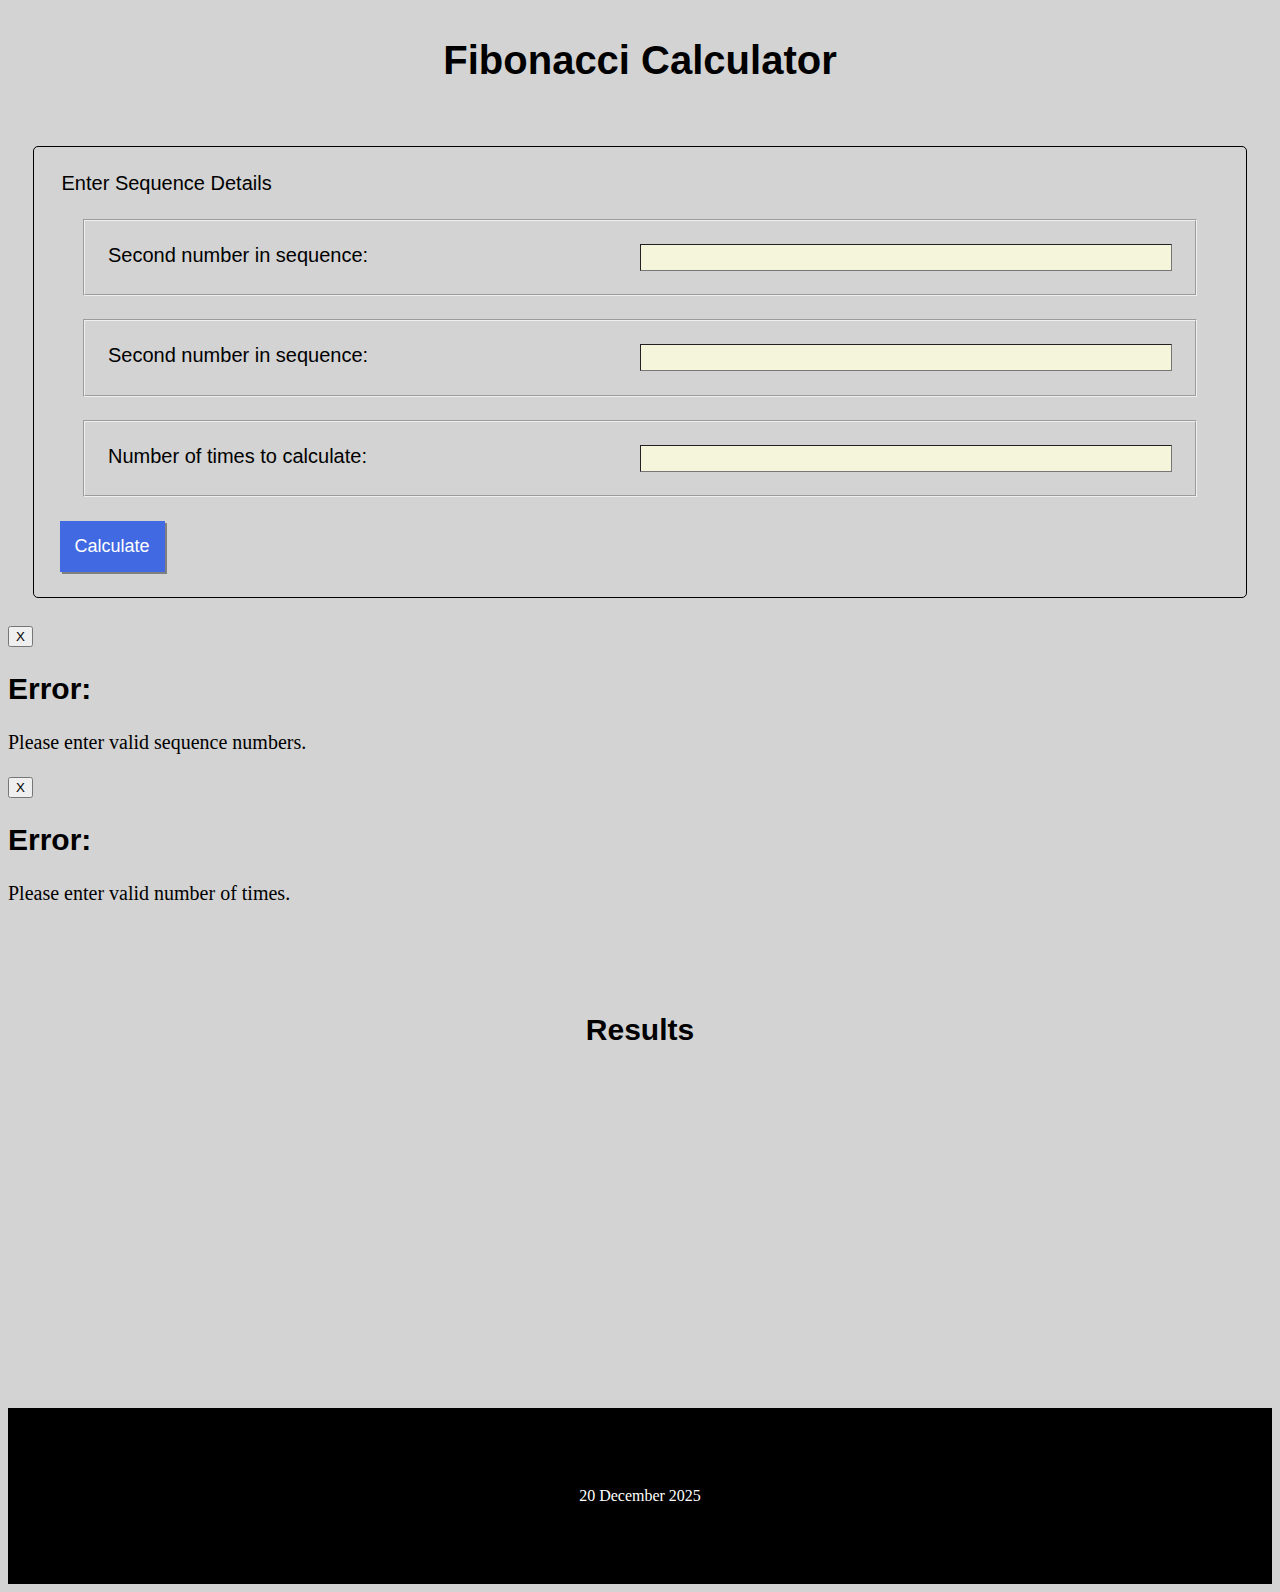
<file: index.html>
<!DOCTYPE html>
<html lang="eng-gb">
    <head>

        <title>Fibonacci Calculator</title>

        <meta charset="utf-8" />

        <link rel="stylesheet" type="text/css" href="./fibstyle.css" />

    </head>
    <body>

        <nav>
            <h1>Fibonacci Calculator</h1>
        </nav>

        <!--  This is the main form.  -->
        <form id="frmCalc">

            <legend>Enter Sequence Details</legend>

            <fieldset>
                <label for="txtFirstNum">Second number in sequence:</label>
                <input type="number" id="txtFirstNum" name="txtFirstNum" min="0" max="10" step="1" required />
            </fieldset>

            <fieldset>
                <label for="txtSecondNum">Second number in sequence:</label>
                <input type="number" id="txtSecondNum" name="txtSecondNum" min="0" max="100" step="1" required />
            </fieldset>

            <fieldset>
                <label for="txtTimesCalc">Number of times to calculate:</label>
                <input type="number" id="txtTimesCalc" name="txtTimesCalc" min="0" max="50" step="1" required />
            </fieldset>

            <button id="btnCalculate" class="confirmButton" type="submit">Calculate</button>

        </form>

        <!--  The error messages  -->
        <div id="errorSequence" class="errorPanel">
            <button id="btnCloseSequenceErrorMsg" class="confirmButton">X</button>
            <h2>Error:</h2>
            <p>Please enter valid sequence numbers.</p>
        </div>

        <div id="errorTimer" class="errorPanel">
            <button id="btnCloseTimerErrorMsg" class="confirmButton">X</button>
            <h2>Error:</h2>
            <p>Please enter valid number of times.</p>
        </div>

        <!--  The results  -->
        <section id="results">
            <h2>Results</h2>
            <h3 id="txtResults"></h3>
            <ul id="resultList"></ul>
        </section>

        <footer>
            <p>20 December 2025</p>
        </footer>

        <script src="./fiblogic.js"></script>

    </body>
</html>
</file>
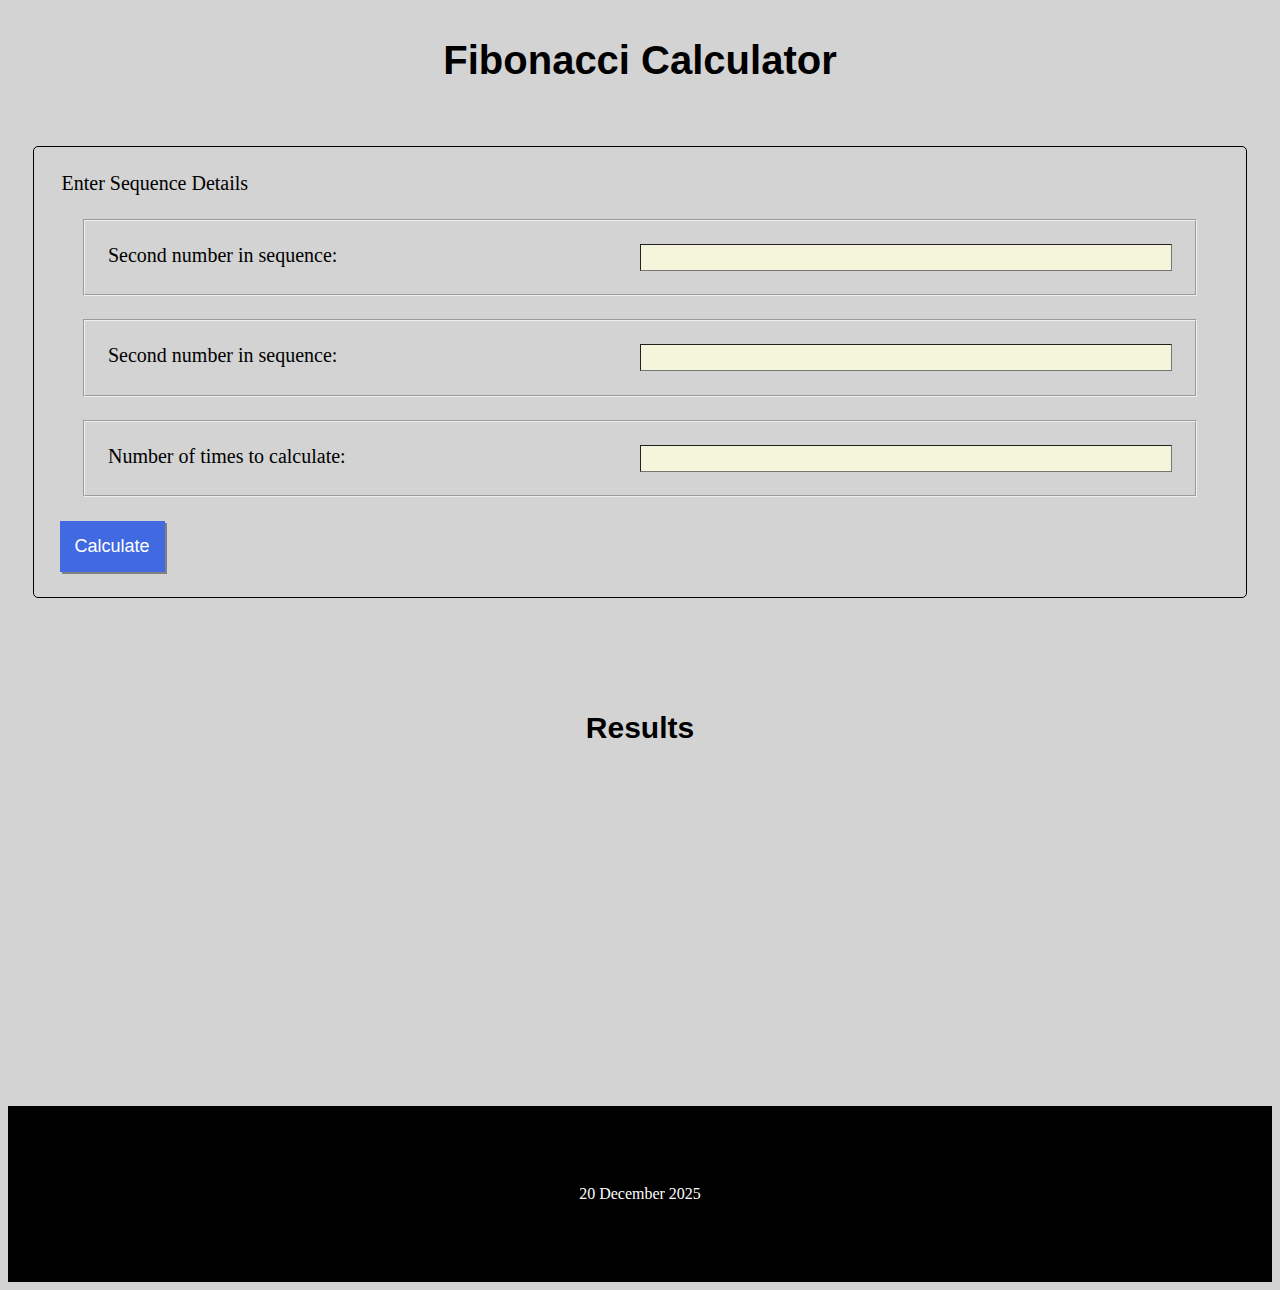
<file: mobiletest.html>
<!DOCTYPE html>
<html lang="en-GB">
    <head>

        <title>Fibonacci Calculator</title>

        <meta charset="utf-8" />

        <style>	
		
/*
    19th December 2025
    This is fibstyle.css
*/

html {
    font-size: 20px;
    background-color: lightgray;
}

h1, h2, h3, h4 {
    font-family: Arial, Helvetica, sans-serif
}

h1, #results h2 {
    text-align: center;
}

nav {
    margin-top: 3%;
}

label, legend {
    font-family: Georgia, 'Times New Roman', Times, serif;
}

#frmCalc {
    padding: 2%;
    margin: 2%;
    border-style: solid;
    border-width: 1px;
    border-radius: 5px;
    margin-top: 5%;
}

fieldset {
    padding: 2%;
    margin: 2%;
    display: grid;
    grid-template-columns: 1fr 1fr;
}

#results {
    margin-left: 5%;
    padding: 5%;
    width: 80%;
}

#results h2 {
    text-align: center;
}

#resultList {
    display: grid;
    grid-template-columns: 1fr 1fr 1fr;
    list-style-type: none;
}

.showResults, .fibNum {
    display: block;
    animation-name: generalFadeIn;
    animation-duration: 2s;
}

input {
    background-color:beige;
    border-width: 1px;
    padding: 5px;
    text-align: center;
}

.confirmButton {
    background-color: royalblue;
    padding: 15px;
    font-size: 18px;
    font-family: Arial, Helvetica, sans-serif;
    border-style: none;
    box-shadow: 2px 2px gray;
    color: white;
}

.confirmButton:hover {
    background-color: skyblue;
    border-color: black;
    color: black;
}

.fibNum {
    font-size: 2em;
}

.errorPanel {
    display: block;
    position: absolute;
    top: 15%;
    left: 5%;
    padding: 20px;
    width: 80%;
    border-style: solid;
    border-width: 1px;
    border-radius: 5px;
    background-color: white;
}

.hideErrorPanel {
    display: none;
}

@keyframes generalFadeIn {

    from {
        opacity: 0;
    }

    to {
        opacity: 100;
    }

}

footer {
    color: white;
    font-family: Georgia, 'Times New Roman', Times, serif;
    background-color:black;
    text-align: center;
    font-size: 0.8em;
    padding: 5%;
    margin-top: 20%;
}
		
		</style>

    </head>
    <body>

        <nav>
            <h1>Fibonacci Calculator</h1>
        </nav>

        <!--  This is the main form.  -->
        <form id="frmCalc">

            <legend>Enter Sequence Details</legend>

            <fieldset>
                <label for="txtFirstNum">Second number in sequence:</label>
                <input type="number" id="txtFirstNum" name="txtFirstNum" min="0" max="10" step="1" required />
            </fieldset>

            <fieldset>
                <label for="txtSecondNum">Second number in sequence:</label>
                <input type="number" id="txtSecondNum" name="txtSecondNum" min="0" max="100" step="1" required />
            </fieldset>

            <fieldset>
                <label for="txtTimesCalc">Number of times to calculate:</label>
                <input type="number" id="txtTimesCalc" name="txtTimesCalc" min="0" max="50" step="1" required />
            </fieldset>

            <button id="btnCalculate" class="confirmButton" type="submit">Calculate</button>

        </form>

        <!--  The error messages  -->
        <div id="errorSequence" class="errorPanel">
            <button id="btnCloseSequenceErrorMsg" class="confirmButton">X</button>
            <h2>Error:</h2>
            <p>Please enter valid sequence numbers.</p>
        </div>

        <div id="errorTimer" class="errorPanel">
            <button id="btnCloseTimerErrorMsg" class="confirmButton">X</button>
            <h2>Error:</h2>
            <p>Please enter valid number of times.</p>
        </div>

        <!--  The results  -->
        <section id="results">
            <h2>Results</h2>
            <h3 id="txtResults"></h3>
            <ul id="resultList"></ul>
        </section>

        <footer>
            <p>20 December 2025</p>
        </footer>

        <script>
		
/*
    19th December 2025.
*/

//  This function gets the user input for the sequence.
function GetUserInput(){

    var noTime = parseInt(document.getElementById("txtTimesCalc").value);
    var num1 = parseInt(document.getElementById("txtFirstNum").value);
    var num2 = parseInt(document.getElementById("txtSecondNum").value);

    if(ValidateSequenceNums(num1) == true && ValidateSequenceNums(num2) == true){

        if(ValidateTimesNum(noTime) == true){

            var sequence = [num1, num2];

            //  Perform the fibonacci
            Fibonacci(noTime, sequence);

        } else {

            //  display error message
            document.getElementById("errorTimer").className = "";
            document.getElementById("errorTimer").className = "errorPanel";

        }


    } else {

        //  display error message
        document.getElementById("errorSequence").className = "";
        document.getElementById("errorSequence").className = "errorPanel";

    }

}

//  This validates the number of times
function ValidateTimesNum(timesNum){

    var isValid = false;

    const maxTimes = 50;

    if(timesNum > 0 && timesNum <= maxTimes){

        isValid = true;

    }

    return isValid;

}

//  This validates the sequence numbers
function ValidateSequenceNums(sequenceNum){

    var isValid = false;

    const maxSequence = 100;

    if(sequenceNum > 0 && sequenceNum <= maxSequence){
        
        isValid = true;

    }

    return isValid;

}

//  This function actually calculates the sequence
//  noTime = the number of times to perform the sequence
//  sequence = the actual list
function Fibonacci(noTime, sequence){

    if(noTime > 0){

        let lastNum = sequence[sequence.length-1];
        let penultimateNum = sequence[sequence.length-2];
        
        let num3 = penultimateNum + lastNum;

        sequence.push(num3);

        --noTime;

        Fibonacci(noTime, sequence);

    } else {

        DisplayResults(sequence);

    }

}

//  Displays the result
function DisplayResults(sequence){

    //  Display the results
    document.getElementById("results").className = "";
    document.getElementById("results").className = "showResults";

    //var sequenceStr = "";

    for(let i = 0; i < sequence.length; i++){

        setTimeout(function(){

            var newPoint = document.createElement("li");
            
            newPoint.className = "fibNum";
            newPoint.innerHTML = sequence[i].toString();

            //  only add a comma if not at the end of sequence
            if(i < sequence.length-1){
    
                //sequenceStr = sequenceStr  + ", ";
                newPoint.innerHTML += ", ";

            }

            document.getElementById("resultList").append(newPoint);

        //  Because we want the results to fade in after each other, 
        //  the length of the animation duration should increase slightly
        //  for each result
        }, i * 1000);

    }

}

//  The start up function 
function init(){

    //  hide the results on start
    document.getElementById("results").className = "";
    document.getElementById("results").className = "hideResults";

    //  Hide the error messages
    document.getElementById("errorSequence").className = "";
    document.getElementById("errorSequence").className = "hideErrorPanel";

    document.getElementById("errorTimer").className = "";
    document.getElementById("errorTimer").className = "hideErrorPanel";

    //  For the sequence error message
    document.getElementById("btnCloseSequenceErrorMsg").addEventListener("click", function(){
        document.getElementById("errorSequence").className = "";
        document.getElementById("errorSequence").className = "hideErrorPanel";
    });

    //  For the timer error message
    document.getElementById("btnCloseTimerErrorMsg").addEventListener("click", function(){
        document.getElementById("errorTimer").className = "";
        document.getElementById("errorTimer").className = "hideErrorPanel";
    });

    //  The click function of the submit form
    document.getElementById("btnCalculate").addEventListener("click", function(e){

        e.preventDefault();

        //  Gets the user input
        GetUserInput();

    });

}

init();
		
		</script>

    </body>
</html>
</file>
<file: fibstyle.css>
/*
    19th December 2025
    This is fibstyle.css
*/

html {
    font-size: 20px;
    background-color: lightgray;
}

h1, h2, h3, h4 {
    font-family: Verdana, Geneva, Tahoma, sans-serif;
}

h1 {
    text-align: center;
}

nav {
    margin-top: 3%;
}

label, legend {
    font-family: 'Lucida Sans', 'Lucida Sans Regular', 'Lucida Grande', 'Lucida Sans Unicode', Geneva, Verdana, sans-serif;
}

#frmCalc {
    padding: 2%;
    margin: 2%;
    border-style: solid;
}

fieldset {
    padding: 2%;
    margin: 2%;
    display: grid;
    grid-template-columns: 1fr 1fr;
}

#frmCalc {
    border-width: 1px;
    border-radius: 5px;
    margin-top: 5%;
}

#results {
    margin-left: 5%;
    padding: 5%;
    width: 80%;
}

#results h2 {
    text-align: center;
}

#resultList {
    display: grid;
    grid-template-columns: 1fr 1fr 1fr;
    list-style-type: none;
}

.hideForm {
    display: none;
}

.showResults {
    display: block;
    animation-name: resultsFadeIn;
    animation-duration: 2s;
}

input {
    background-color:beige;
    border-width: 1px;
    padding: 5px;
    text-align: center;
}

#btnCalculate {
    background-color: royalblue;
    padding: 15px;
    font-size: 18px;
    font-family: Arial, Helvetica, sans-serif;
    border-style: none;
    box-shadow: 2px 2px gray;
    color: white;
}

#btnCalculate:hover {
    background-color: skyblue;
    border-color: black;
    color: black;
}

.fibNum {
    font-size: 2em;
    animation-name: numFadeIn;
    animation-duration: 5s;
}

.showErrorSequence {
    display: block;
    position: absolute;
    top: 15%;
    left: 5%;
    padding: 20px;
    width: 80%;
    border-style: solid;
    border-width: 1px;
    border-radius: 5px;
    background-color: white;
}

.showErrorTimer {
    display: block;
    position: absolute;
    top: 15%;
    left: 5%;
    padding: 20px;
    width: 80%;
    border-style: solid;
    border-width: 1px;
    border-radius: 5px;
    background-color: white;
}

.errorCloseButton {
    float: right;
    background-color: royalblue;
    padding: 15px;
    font-size: 18px;
    font-family: Arial, Helvetica, sans-serif;
    border-style: none;
    box-shadow: 2px 2px gray;
    color: white;
}

.errorCloseButton:hover {
    background-color: skyblue;
    border-color: black;
    color: black;
}

.hideErrorSequence {
    display: none;
}

.hideErrorTimer {
    display: none;
}

@keyFrames resultsFadeIn {
    
    from {
        opacity: 0;
    }

    to {
        opacity: 100;
    }  

}

@keyframes numFadeIn {

    from {
        opacity: 0;
    }

    to {
        opacity: 100;
    }

}

footer {
    color: white;
    background-color:black;
    text-align: center;
    font-size: 0.8em;
    padding: 5%;
    margin-top: 20%;
}
</file>
